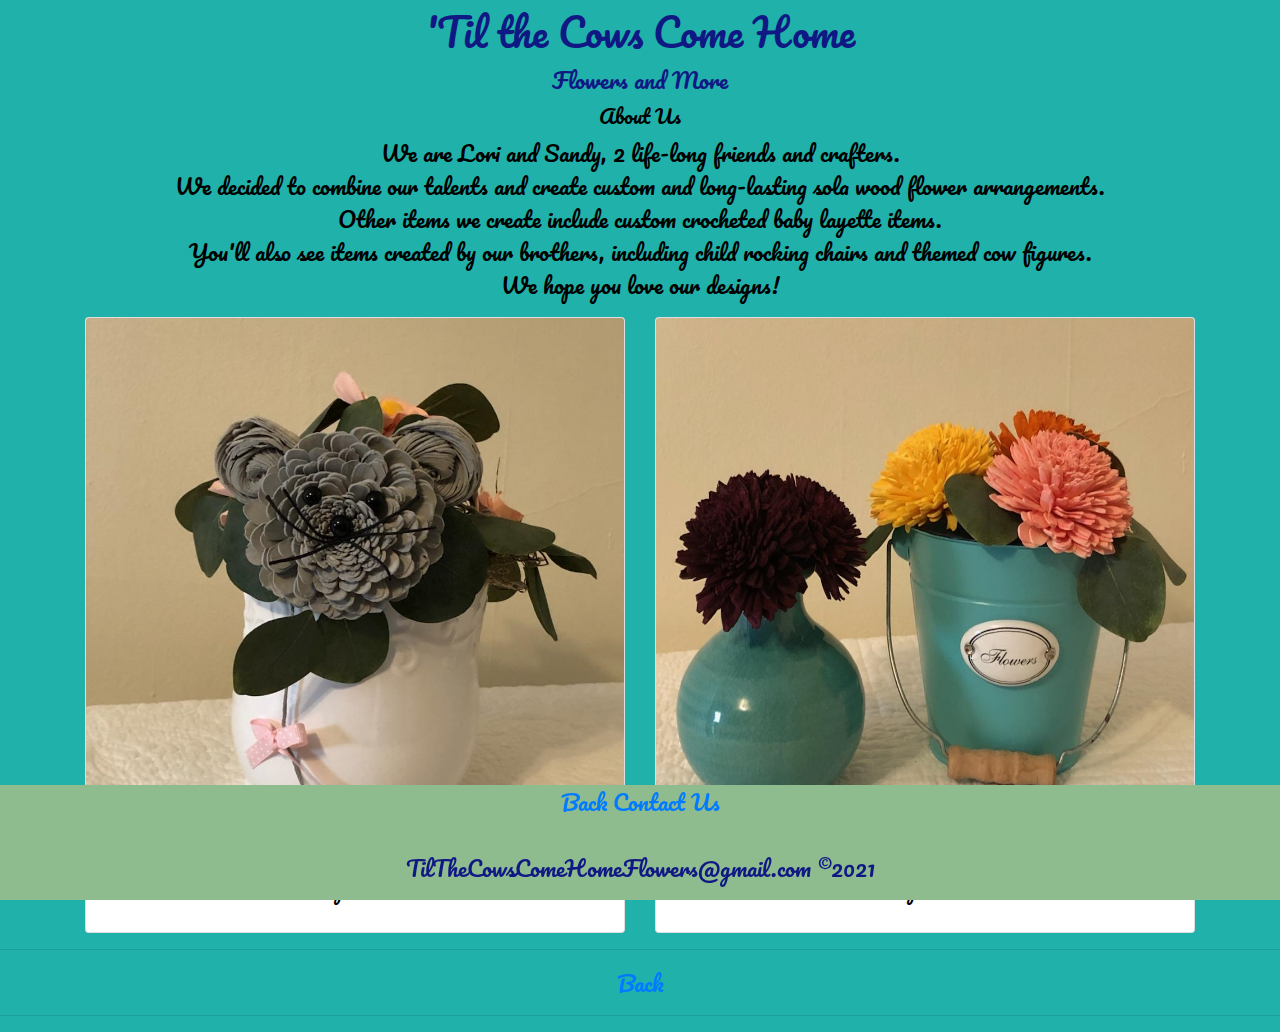
<file: aboutUs.html>
<!--About Us page for 'Til the Cows Come Home - Flowers and More--->
<html>
<meta charset="utf-8">
<meta name="viewport" content="width=device-width, initial-scale=1">

<!-- Latest compiled and minified CSS -->
<link rel="stylesheet" href="https://cdn.jsdelivr.net/npm/bootstrap@4.6.1/dist/css/bootstrap.min.css">
<!-- jQuery library -->
<script src="https://cdn.jsdelivr.net/npm/jquery@3.5.1/dist/jquery.slim.min.js"></script>
<!-- Latest compiled JavaScript -->
<script src="https://cdn.jsdelivr.net/npm/bootstrap@4.6.1/dist/js/bootstrap.bundle.min.js"></script>
<html lang="en">
<!-- add local stylesheet -->
<link rel="stylesheet" href="css/main.css">
<head>
    <link href='https://fonts.googleapis.com/css?family=Pacifico' rel='stylesheet'>
    <style>
        body {
            font-family: 'Pacifico';
            font-size: 22px;
        }
    </style>
</head>
<body>
<div class="text-center">
    <h1>'Til the Cows Come Home</h1>
    <h2>Flowers and More</h2>
</div>
<h5 class="text-center">About Us</h5>
<p class="text-center">
    We are Lori and Sandy, 2 life-long friends and crafters.<br>
    We decided to combine our talents and create custom and long-lasting sola wood flower arrangements.<br>
    Other items we create include custom crocheted baby layette items.<br>
    You'll also see items created by our brothers, including child rocking chairs and themed cow figures.<br>
    We hope you love our designs!
</p>
<div class="content container">
    <!-- Example row of columns using cards for alignment
         The value of 'col-md-x' for all columns in the row must add up to 12
         This page has 3 columns, each column uses col-md-4, for a total of 12 -->
    <div class="row">
        <!--<div class="col-sm-4 d-flex align-items-stretch">-->
        <div class="col-sm-6">
            <div class="card">
                <div class="embed-responsive embed-responsive-1by1">
                    <img alt="Mouse in flowers" class="card-img-top embed-responsive-item" src="img/flowers10.jpg"/>
                </div>
                <div class="card-body">
                    <div class="text-center">
                        <h5 class="card-title">Cozy Mouse</h5>
                    </div>
                </div>
            </div>
        </div>

        <div class="col-sm-6">
            <div class="card">
                <div class="embed-responsive embed-responsive-1by1">
                    <img alt="Card image cap" class="card-img-top embed-responsive-item" src="img/flowers11.jpg"/>
                </div>
                <div class="card-body">
                    <div class="text-center">
                        <h5 class="card-title">Lovely Flowers</h5>
                    </div>
                </div>
            </div>
        </div>

    </div>
</div>
<div class="text-center">
    <hr>
    <a href="index.html">Back</a>
    <hr>
</div>
</body>

<div class="footer">
    <p>
        <a href="index.html">Back</a>
        <a href="mailto:tilthecowscomehomeflowers@gmail.com">     Contact Us</a>
        <br>
        <br>TilTheCowsComeHomeFlowers@gmail.com ©2021</br>
    </p>
</div>

</html>
</file>
<file: css/main.css>
/*************************************
This css file includes several different formatting examples
GENERAL
https://fonts.google.com/specimen/Pacifico#license
Images should be 1x1 ratio to display correctly
**************************************/


body {
    background-color: lightseagreen;
    color: #000;
}

h1 {
    margin: 20px 20px;
    font-size: 1.75em;
    font-weight: normal;
    line-height: .5;
    text-align: center;
    color: #101884;

    padding: 2px 0 0 0;

}

h2 {
    font-size: 1.00em;
    font-weight: normal;
    margin: 10px 20px;
    color: #101884;
    text-align: center;
    padding: 6px 0 0 0;
}


.footer {
    position: fixed;
    left: 0;
    bottom: 0;
    width: 100%;
    background-color: darkseagreen;
    color: #101884;
    text-align: center;
}
</file>
